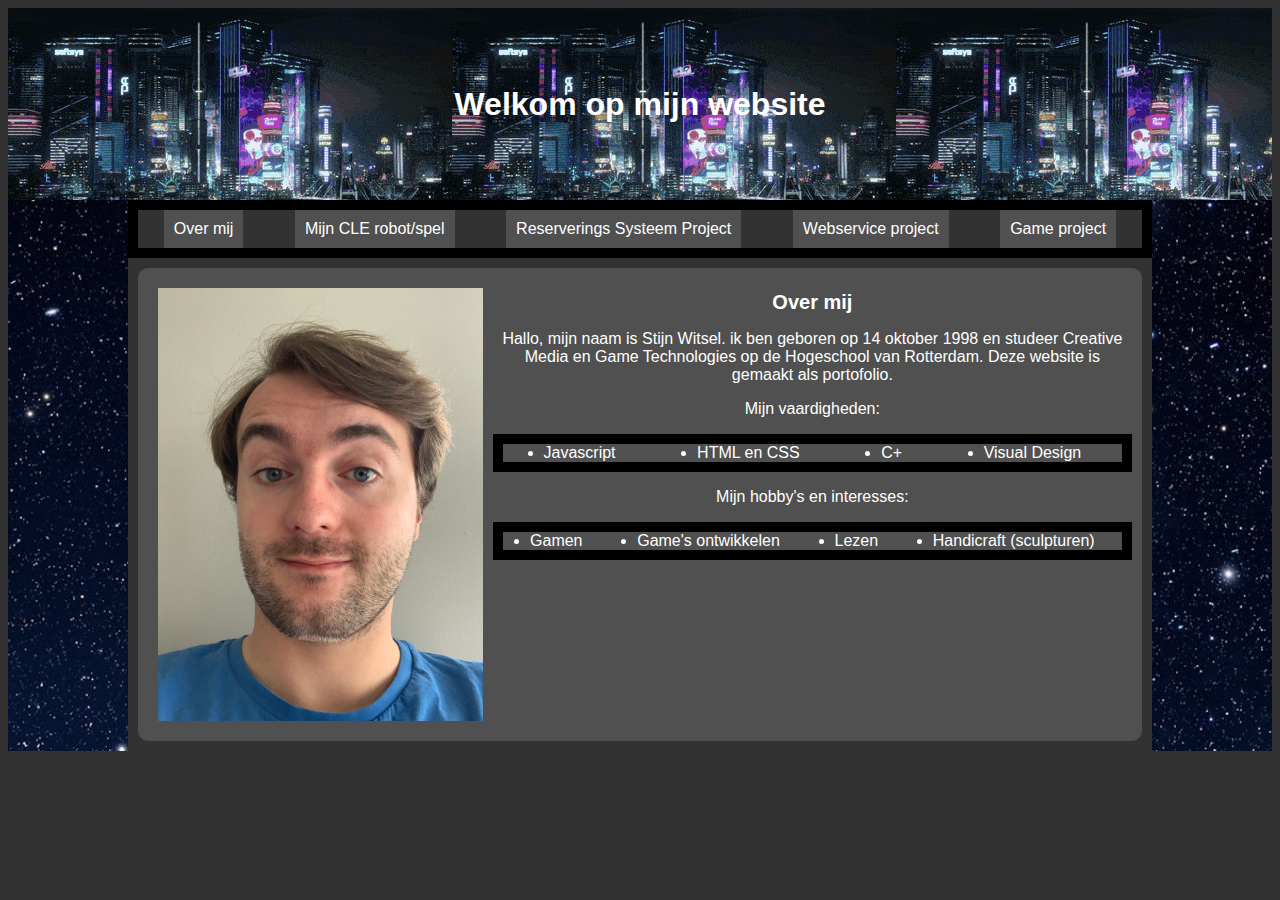
<file: index.html>
<!DOCTYPE html>
<html lang="en">
<head>
    <meta charset="UTF-8">
    <meta http-equiv="X-UA-Compatible" content="IE=edge">
    <meta name="viewport" content="width=device-width, initial-scale=1.0">
    <title>Document</title>
    <link rel="stylesheet" href="css/style.css">
</head>
<body>
    <header>
        <section class="Titel">
            <h1>Welkom op mijn website</h1>
        </section>
    </header>
    
    <main>
        <section class="Sier">
            <section class="Core">
                <nav>
                    <a href="index.html" >Over mij</a>
                    <a href="steenpapierscurvy.html">Mijn CLE robot/spel</a>
                    <a href="reserveringssyteemproject.html">Reserverings Systeem Project</a>
                    <a href="webservice.html">Webservice project</a>
                    <a href="gameproject.html">Game project</a>
                </nav>
            
                <section class="Blok">
                    <img src="img/Fotomijzelf.png" alt="foto mijzelf">
                    <section class="Text">
                        <h1 id="Over mij">Over mij</h1>
                        <p>
                            Hallo, mijn naam is Stijn Witsel. ik ben geboren op 14 oktober 1998 en studeer Creative Media
                            en Game Technologies op de Hogeschool van Rotterdam. Deze website is gemaakt als portofolio.
                        </p>
                        <p>Mijn vaardigheden:</p>
                        <nav>
                            <li>Javascript</li>
                            <li>HTML en CSS</li>
                            <li>C+</li>
                            <li>Visual Design</li>
                        </nav>
                        <p>Mijn hobby's en interesses:</p>
                        <nav>
                            <li>Gamen</li>
                            <li>Game's ontwikkelen</li>
                            <li>Lezen</li>
                            <li>Handicraft (sculpturen)</li>
                        </nav>
                    </section>
                </section>      
            </section>
        </section>
    </main>
    <footer>
        
    </footer>
</body>
</html>
</file>
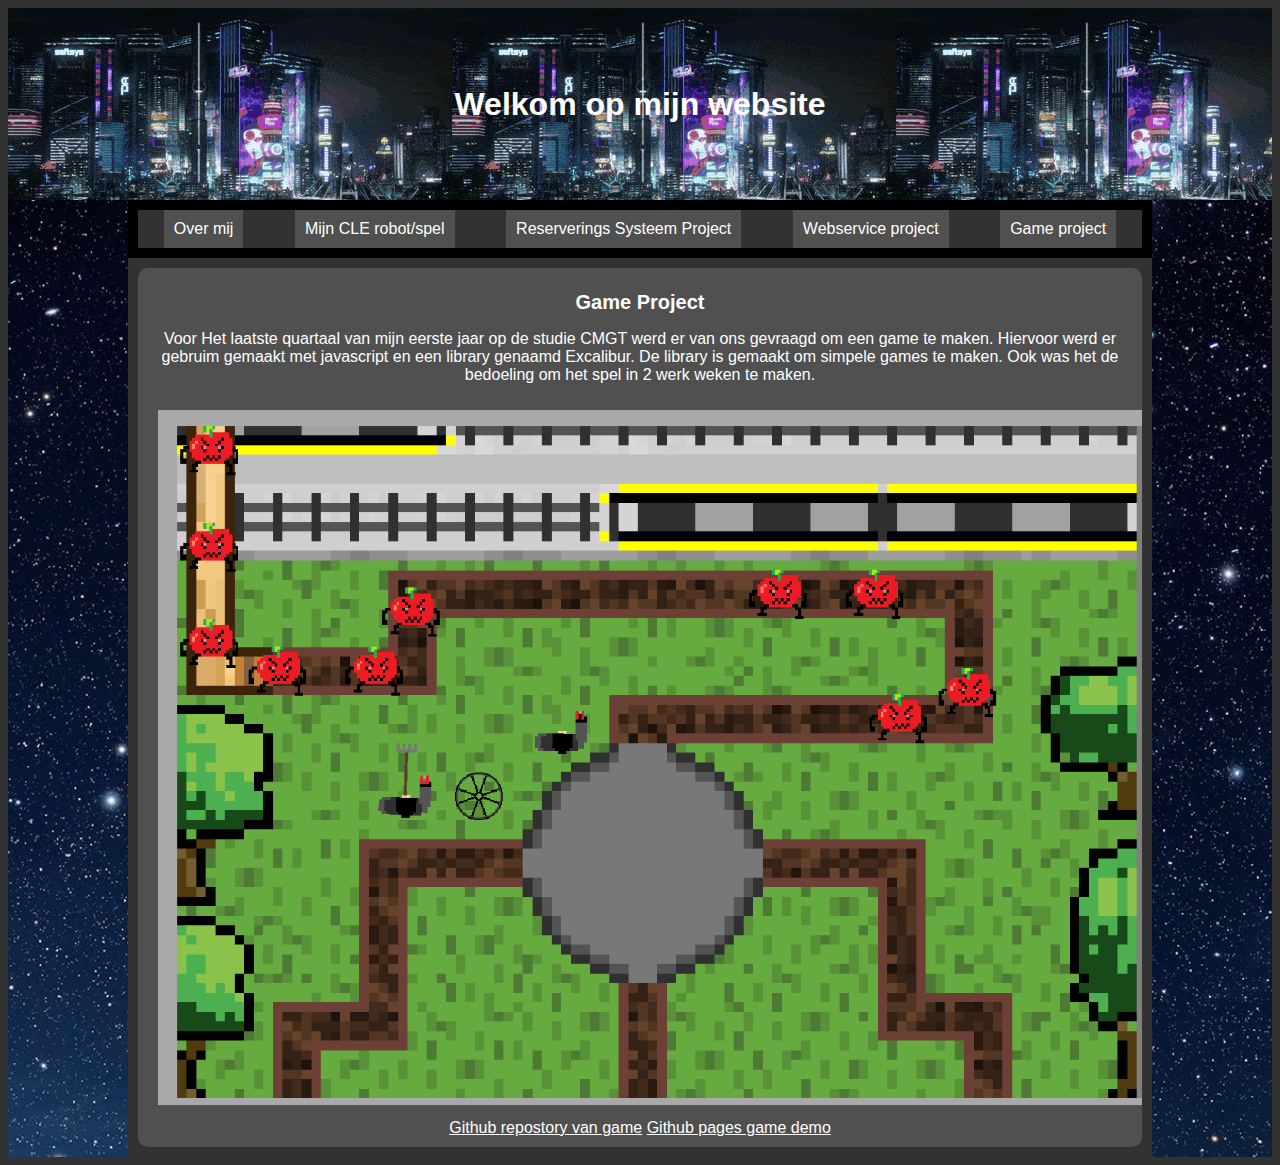
<file: gameproject.html>
<!DOCTYPE html>
<html lang="en">
<head>
    <meta charset="UTF-8">
    <meta http-equiv="X-UA-Compatible" content="IE=edge">
    <meta name="viewport" content="width=device-width, initial-scale=1.0">
    <title>Document</title>
    <link rel="stylesheet" href="css/style.css">
</head>
<body>
    <header>
        <section class="Titel">
            <h1>Welkom op mijn website</h1>
        </section>
    </header>
    
    <main>
        <section class="Sier">
            <section class="Core">
                <nav>
                    <a href="index.html" >Over mij</a>
                    <a href="steenpapierscurvy.html">Mijn CLE robot/spel</a>
                    <a href="reserveringssyteemproject.html">Reserverings Systeem Project</a>
                    <a href="webservice.html">Webservice project</a>
                    <a href="gameproject.html">Game project</a>
                </nav>
                <section class="Blok">
                    <section class="Text">
                        <h1 id="gameproject">Game Project</h1>
                        <p>
                            Voor Het laatste quartaal van mijn eerste jaar op de studie CMGT werd er van ons gevraagd om een game te maken.
                            Hiervoor werd er gebruim gemaakt met javascript en een library genaamd Excalibur. De library is gemaakt om
                            simpele games te maken. Ook was het de bedoeling om het spel in 2 werk weken te maken.
                        </p>
                        <section class="RSimage">
                            <img src="img/gameprototype.png" alt="game prototype image" id="gameprototype">
                        </section>
                        
                        <a href="https://github.com/S-witsel/CLE4-Game">Github repostory van game</a>
                        <a href="https://s-witsel.github.io/CLE4-Game/">Github pages game demo</a>
                    </section>
                </section>
                
            </section>
        </section>
    </main>
    <footer>

    </footer>
</body>
</html>
</file>
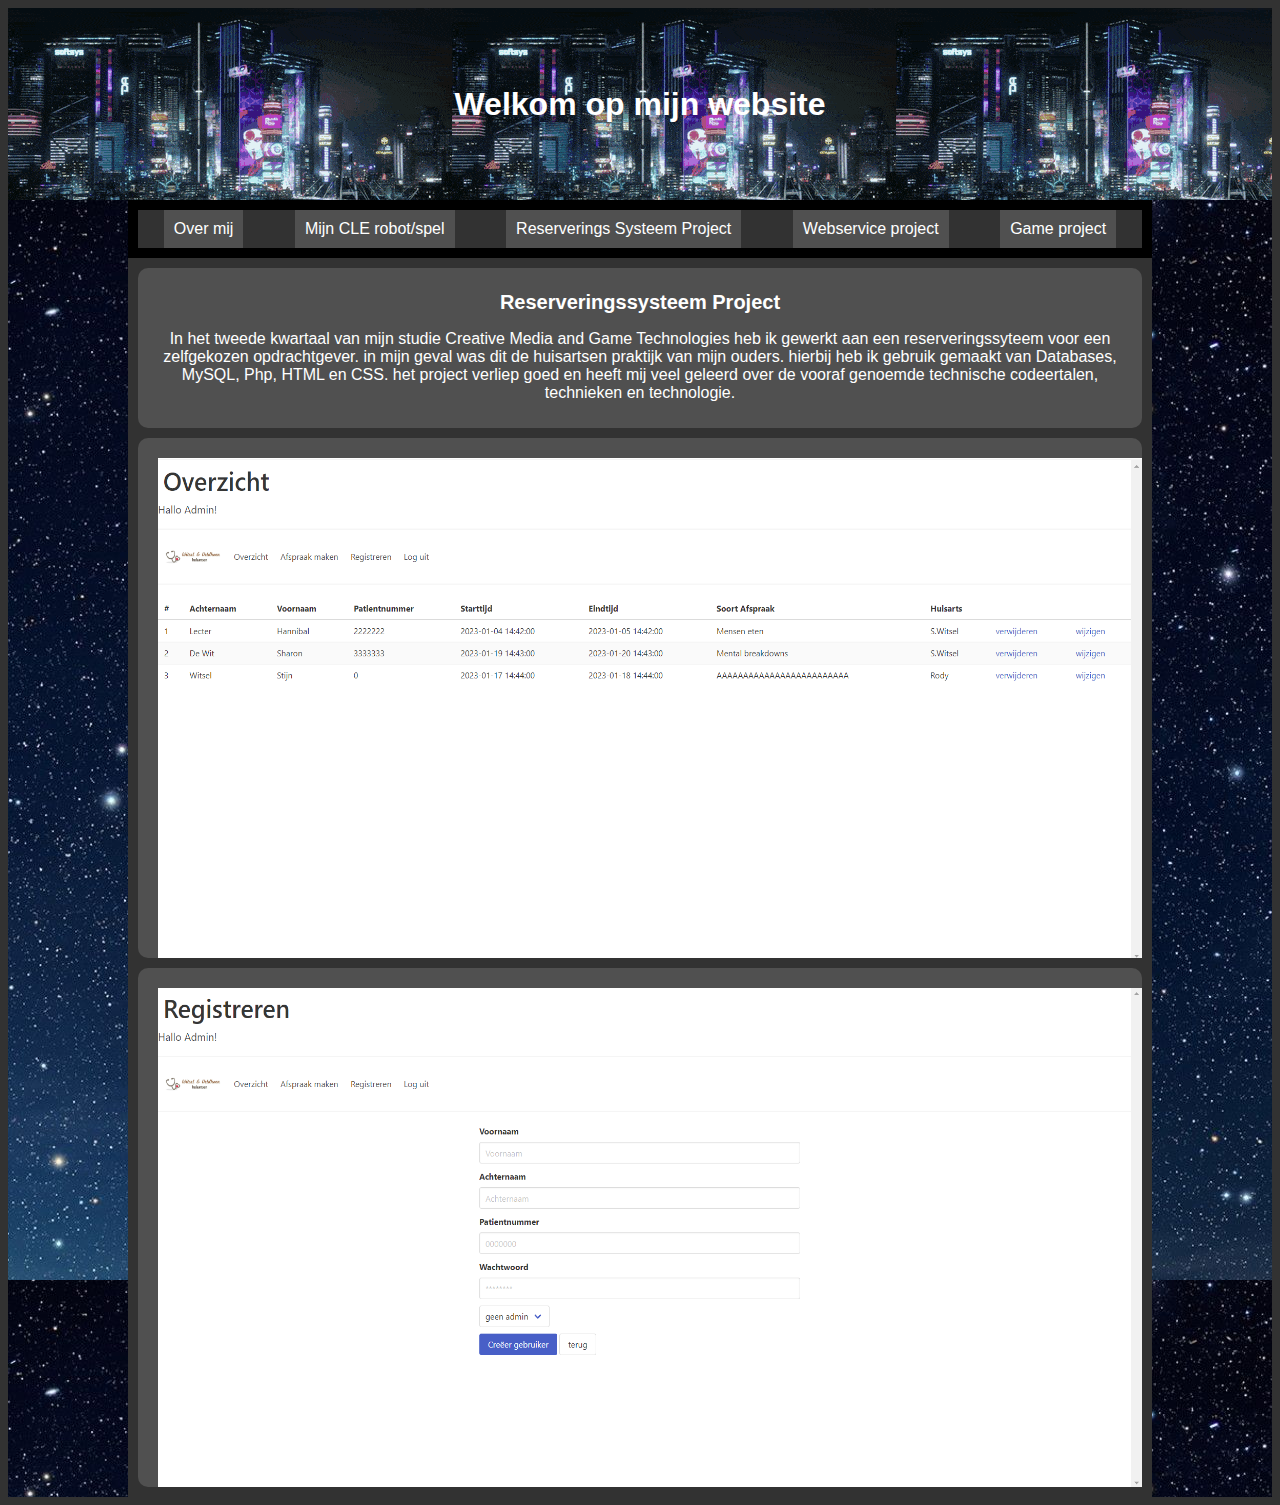
<file: reserveringssyteemproject.html>
<!DOCTYPE html>
<html lang="en">
<head>
    <meta charset="UTF-8">
    <meta http-equiv="X-UA-Compatible" content="IE=edge">
    <meta name="viewport" content="width=device-width, initial-scale=1.0">
    <title>Document</title>
    <link rel="stylesheet" href="css/style.css">
</head>
<body>
    <header>
        <section class="Titel">
            <h1>Welkom op mijn website</h1>
        </section>
    </header>
    
    <main>
        <section class="Sier">
            <section class="Core">
                <nav>
                    <a href="index.html" >Over mij</a>
                    <a href="steenpapierscurvy.html">Mijn CLE robot/spel</a>
                    <a href="reserveringssyteemproject.html">Reserverings Systeem Project</a>
                    <a href="webservice.html">Webservice project</a>
                    <a href="gameproject.html">Game project</a>
                </nav>
                <section class="Blok">

                    <section class="Text">
                        <h1 id="Mijn CLE Robot/Spel">Reserveringssysteem Project</h1>
                        <p>
                            In het tweede kwartaal van mijn studie Creative Media and Game Technologies heb ik gewerkt aan een reserveringssyteem
                            voor een zelfgekozen opdrachtgever. in mijn geval was dit de huisartsen praktijk van mijn ouders. hierbij heb ik gebruik
                            gemaakt van Databases, MySQL, Php, HTML en CSS. het project verliep goed en heeft mij veel geleerd over de vooraf genoemde
                            technische codeertalen, technieken en technologie.
                        </p>
                    </section>
                </section>
                <section class="Blok">
                    <section class="RSimage">
                        <img src="img/RSCLE2overzicht.png" alt="spelregels">
                    </section>
                </section>
                <section class="Blok">
                    <section class="RSimage">
                        <img src="img/RSCLE2registreren.png" alt="Plaatje Robot">
                    </section>
                </section>
            </section>
        </section>
    </main>
    <footer>

    </footer>
</body>
</html>
</file>
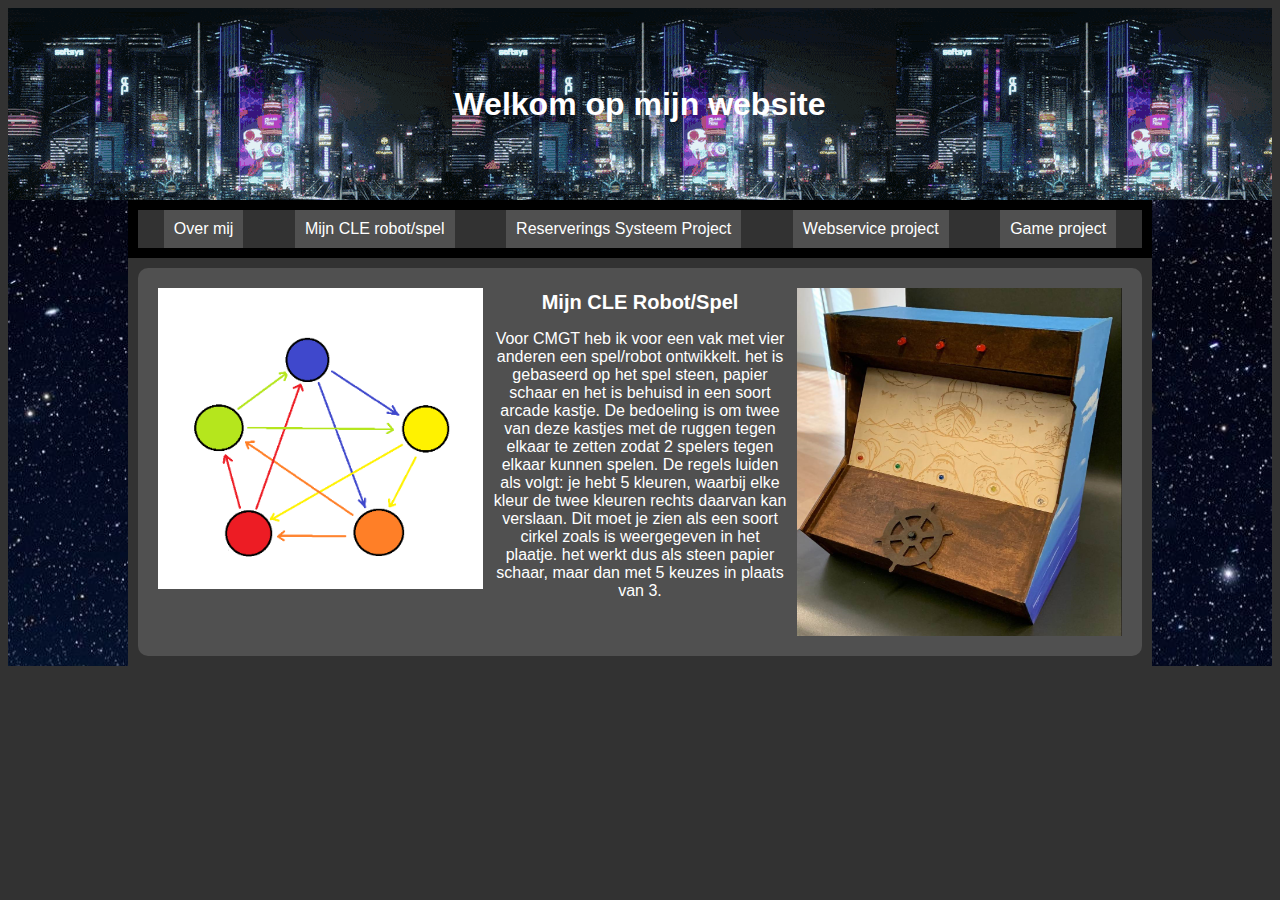
<file: steenpapierscurvy.html>
<!DOCTYPE html>
<html lang="en">
<head>
    <meta charset="UTF-8">
    <meta http-equiv="X-UA-Compatible" content="IE=edge">
    <meta name="viewport" content="width=device-width, initial-scale=1.0">
    <title>Document</title>
    <link rel="stylesheet" href="css/style.css">
</head>
<body>
    <header>
        <section class="Titel">
            <h1>Welkom op mijn website</h1>
        </section>
    </header>
    
    <main>
        <section class="Sier">
            <section class="Core">
                <nav>
                    <a href="index.html" >Over mij</a>
                    <a href="steenpapierscurvy.html">Mijn CLE robot/spel</a>
                    <a href="reserveringssyteemproject.html">Reserverings Systeem Project</a>
                    <a href="webservice.html">Webservice project</a>
                    <a href="gameproject.html">Game project</a>
                </nav>
                <section class="Blok">
                    <img src="img/SpelRegels.png" alt="spelregels">
                    <section class="Text">
                        <h1 id="Mijn CLE Robot/Spel">Mijn CLE Robot/Spel</h1>
                        <p>
                            Voor CMGT heb ik voor een vak met vier anderen een spel/robot ontwikkelt. het is gebaseerd
                            op het spel steen, papier schaar en het is behuisd in een soort arcade kastje. De bedoeling
                            is om twee van deze kastjes met de ruggen tegen elkaar te zetten zodat 2 spelers tegen elkaar
                            kunnen spelen. De regels luiden als volgt: je hebt 5 kleuren, waarbij elke kleur de twee kleuren 
                            rechts daarvan kan verslaan. Dit moet je zien als een soort cirkel zoals is weergegeven in het plaatje.
                            het werkt dus als steen papier schaar, maar dan met 5 keuzes in plaats van 3.
                        </p>
                    </section>
                    <img src="img/HetSpel.png" alt="Plaatje Robot">
                </section>
            </section>
        </section>
    </main>
    <footer>

    </footer>
</body>
</html>
</file>
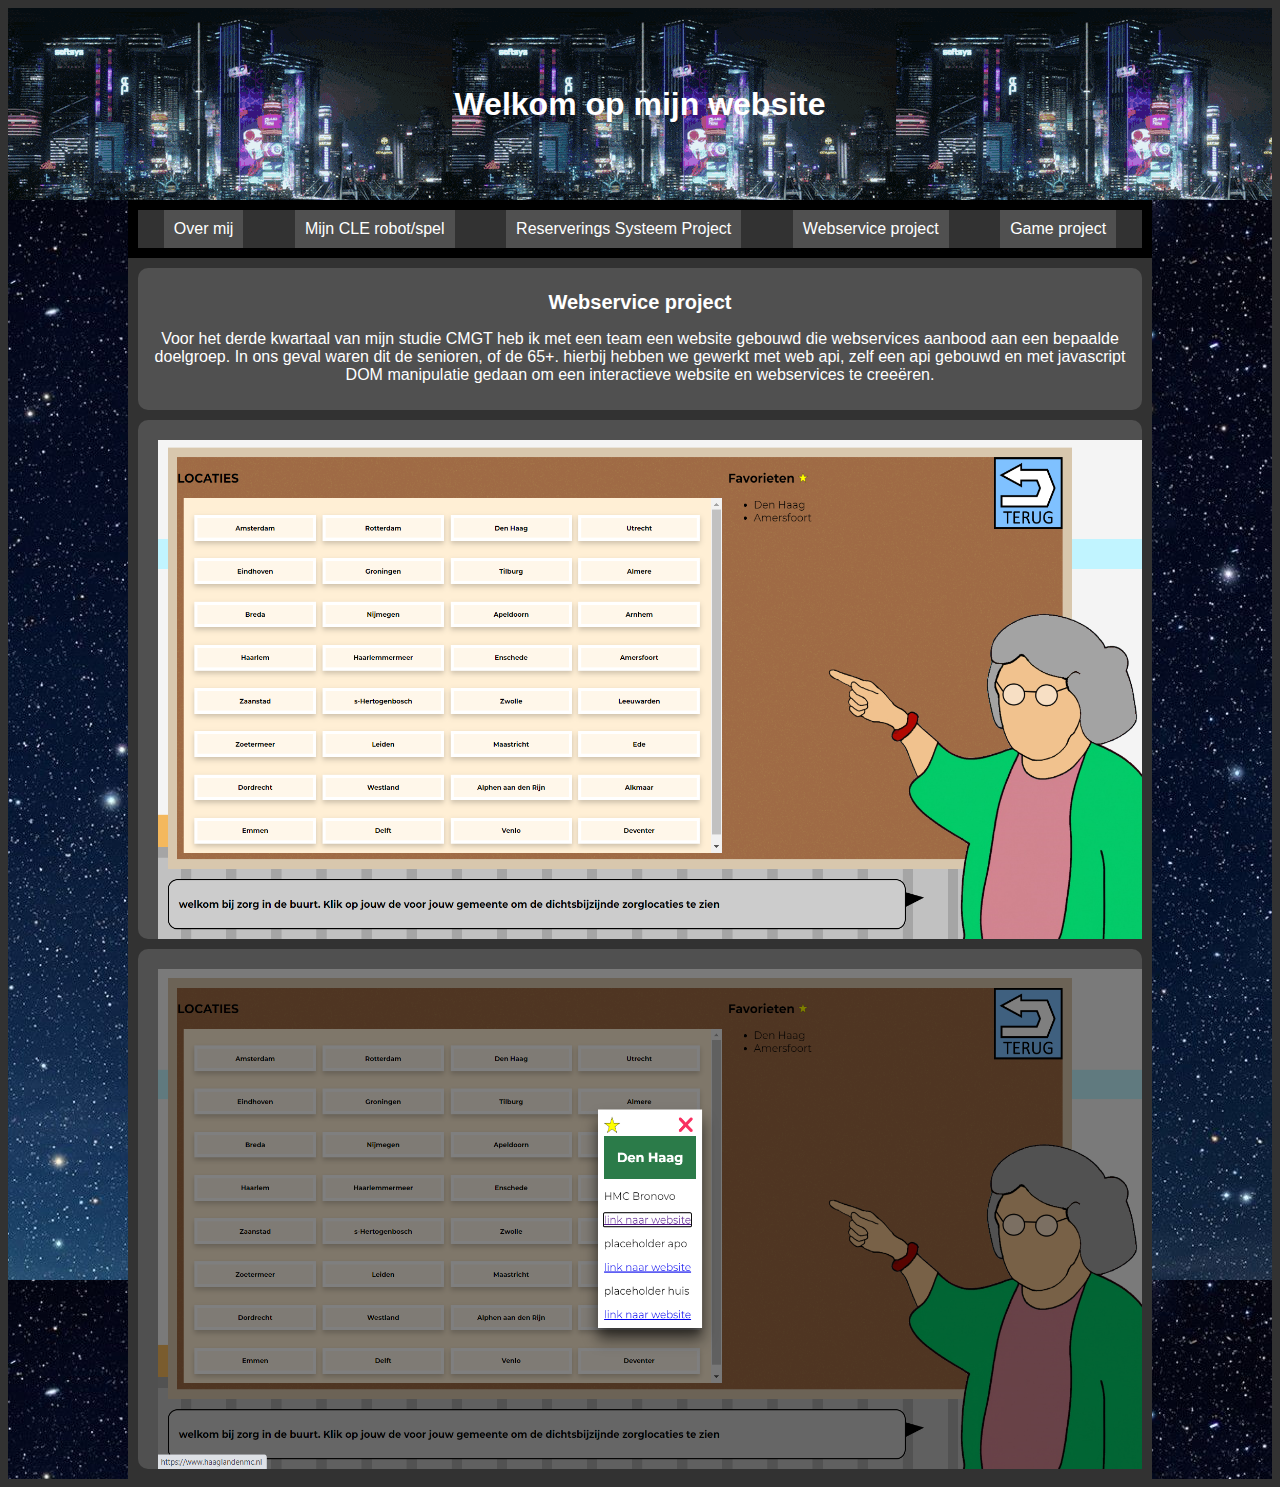
<file: webservice.html>
<!DOCTYPE html>
<html lang="en">
<head>
    <meta charset="UTF-8">
    <meta http-equiv="X-UA-Compatible" content="IE=edge">
    <meta name="viewport" content="width=device-width, initial-scale=1.0">
    <title>Document</title>
    <link rel="stylesheet" href="css/style.css">
</head>
<body>
    <header>
        <section class="Titel">
            <h1>Welkom op mijn website</h1>
        </section>
    </header>
    
    <main>
        <section class="Sier">
            <section class="Core">
                <nav>
                    <a href="index.html" >Over mij</a>
                    <a href="steenpapierscurvy.html">Mijn CLE robot/spel</a>
                    <a href="reserveringssyteemproject.html">Reserverings Systeem Project</a>
                    <a href="webservice.html">Webservice project</a>
                    <a href="gameproject.html">Game project</a>
                </nav>
            
                <section class="Blok">
                    <section class="Text">
                        <h1 id="Webservice project">Webservice project</h1>
                        <p>
                            Voor het derde kwartaal van mijn studie CMGT heb ik met een team een website gebouwd die webservices aanbood aan een bepaalde doelgroep. In ons geval waren dit de senioren, of de 65+. hierbij hebben we gewerkt met web api, zelf een api gebouwd en met javascript DOM manipulatie gedaan om een interactieve website en webservices te creeëren.
                        </p>
                    </section>
                </section>
                <section class="Blok">
                    <section class="RSimage">
                        <img src="img/Screenshot (28).png" alt="spelregels">
                    </section>
                </section>
                <section class="Blok">
                    <section class="RSimage">
                        <img src="img/Screenshot (29).png" alt="Plaatje Robot">
                    </section>
                </section>      
            </section>
        </section>
    </main>
    <footer>

    </footer>
</body>
</html>
</file>
<file: css/style.css>
header{
    background-image: url("../img/CyberCityGif2.gif");
    object-fit: cover;
    color: white;
    text-align: center;
    height: 15vw;
    text-decoration: solid;
    display: flex;
}

.Titel{
    margin:auto;
    justify-content: center;
}

header img{
    width: 100%;
    object-fit: cover;
}

body{
    background-color: rgb(50, 50, 50);
    color: white;
    font-family: Arial, Helvetica, sans-serif;
}

.Sier{
    background-image: url("../img/SterrenHemel.jpg");
    object-fit: cover;
    height: 100%;
}

.Core{
    width: 80vw;
    margin-right: auto;
    margin-left: auto;
    background-color: rgb(50, 50, 50);
    
}

nav{
    display: flex;
    justify-content: space-around;
    border: 10px solid black;
    
}

nav a{
    color: white;
    background-color: rgb(80, 80, 80);
    padding: 10px;
    text-decoration: none;
    
}

.Sier{
    display: flex;
}

.Blok{
    background-color: rgb(80, 80, 80);
    margin: 10px;
    padding: 10px;
    display: flex;
    width: auto;
    border-radius: 10px;
    
}

.Blok img{
    width: 33%;
    height: 100%;
    padding: 10px;
}

.Text{
    width: 33%;
    text-align: center;
    width: auto;
}

.RSimage img{
    width: 100%
}

.Text h1{
    font-size: 20px;
}

.Text a{
    color: white;
}

.Formulier{
    background-color: gray;
    color: black;
    padding: 1vw;
    margin: auto;
}

.Formulier div{
    width: 100%;
    display: flex;
    justify-content: space-between;
    margin-top: 10px;
}

.gameprototype img{
    width: 10px;
}

@media (max-width: 400px){
    nav{
        flex-direction: column;
    }

    .Blok{
        flex-direction: column;
    }
    .Blok img{
        width: 100%;
    }
    .Formulier{
        flex-direction: column;
        font-size: small;
        width: 100%;
    }
    
}
</file>
